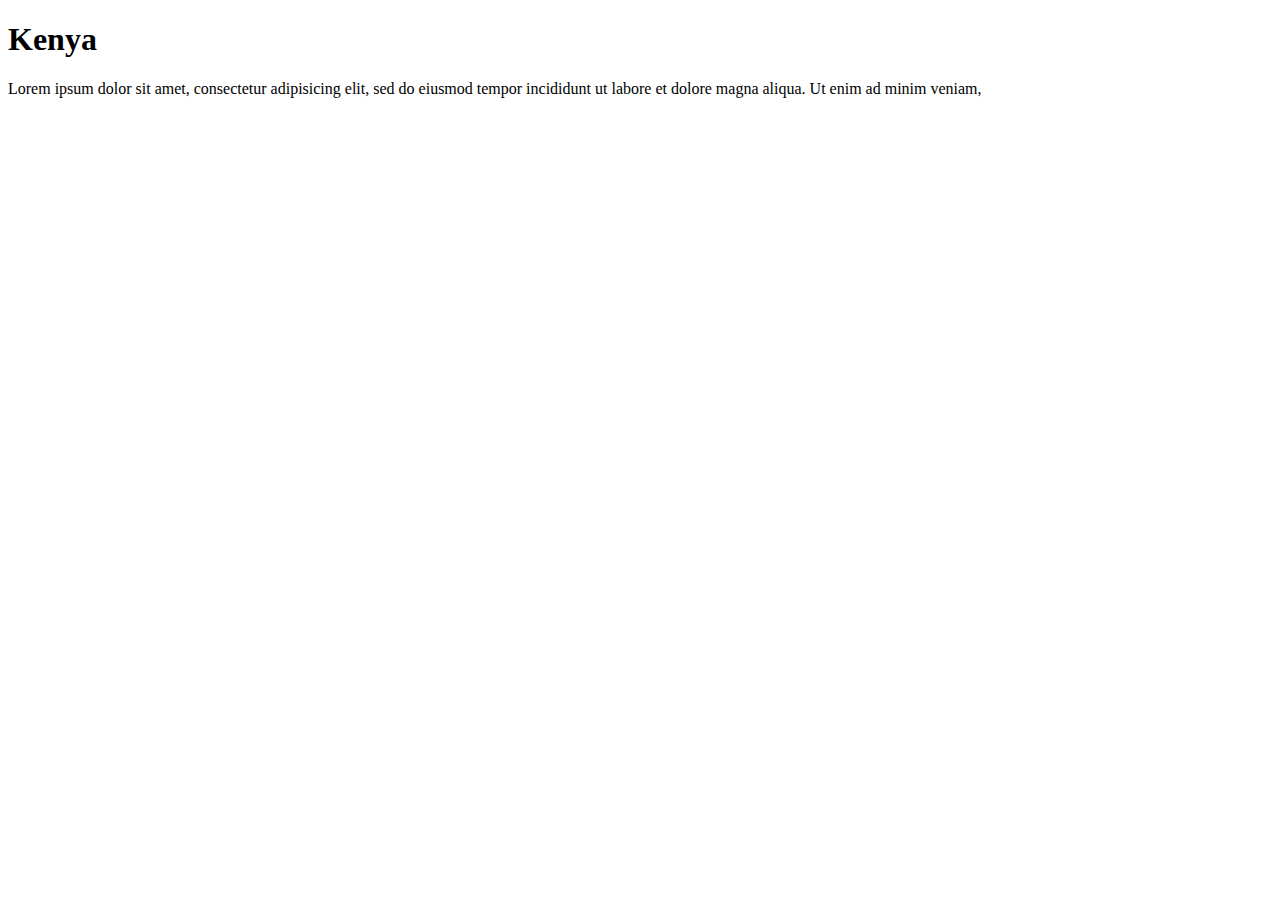
<file: untested.html>
<!DOCTYPE html>
<html>
<head>
  <title>Pan African games</title>
</head>
<body>
    <h1>
      Kenya
    </h1>

    <div class="description">
      Lorem ipsum dolor sit amet, consectetur adipisicing elit, sed do eiusmod
      tempor incididunt ut labore et dolore magna aliqua. Ut enim ad minim veniam,
    </div>

    <div>
      
    </div>
</body>
</html>

<!--<div class="bano">-->
    <!--  <h1>-->
    <!--    Bano-->
    <!--  </h1>-->
    <!--  <img src="https://blog.unbound.org/wp-content/uploads/2013/07/IMG_6159.jpg">-->
    <!--  <p>-->
    <!--    Bano is arguably one of the most popular game amongst kids in Kenya. Apart from just being a kid's game, bano -->
    <!--    games in the hood earned you respect, or as put in the loacal slang, <em>"ku heshimiana."</em> It is a winner takes all game, bano. It involves two or more players who take turns aiming at and whacking each other's marbles (bano) -->
    <!--  </p>-->
      
    <!--  <h2>-->
    <!--    Playing instructions-->
    <!--  </h2>-->
      
    <!--  <ol>-->
    <!--    <li>-->
    <!--      Start by making a small but deep hole in the ground.-->
    <!--    </li>-->
        
    <!--    <li>-->
    <!--      Each player is given two marbles. One marble is placed on the ground, four spread-finger widths away from the hole. The other marble is kept in hand and used as a shooter.-->
    <!--    </li>-->
        
    <!--    <li>-->
    <!--       The players take turns trying to hit the first marble with the shooter marble. Each player may shoot once per turn to try and hit the first marble into the hole.-->
    <!--    </li>-->
        
    <!--    <li>-->
    <!--      A player scores a point when he or she hits the marble into the hole. Once the player hits his or her marble in the hole, he or she will try to hit another player’s marble into the hole on his or her next turn.-->
    <!--    </li>-->
        
    <!--    <li>-->
    <!--      The more marbles a player can hit into the hole, the higher the chance of becoming the overall winner.-->
    <!--    </li>-->
        
    <!--    <li>-->
    <!--       Once all the marbles are hit into the hole, the player with the most points at the end of the game is the winner.-->
    <!--    </li>-->
        
        
        
        
        
    <!--  </ol>-->
    <!--</div>-->
    <!--<div class="bano">-->
    <!--  <h1>-->
    <!--    Brikicho/Tapo-->
    <!--  </h1>-->
    <!--  <img src="https://i.ytimg.com/vi/CeGzFdv9Mo0/maxresdefault.jpg">-->
    <!--  <p>-->
    <!--    This is a local version of hide and seek that involves kids shouting <em>“brikicho, bantura”</em> and kids disperse into different hiding places and try to stay hidden for as long as possible. -->
    <!--  </p>-->
      
    <!--  <h2>-->
    <!--    Playing instructions-->
    <!--  </h2>-->
      
    <!--  <ol>-->
    <!--    <li>-->
    <!--      Fisrt, rules have to be stated. Usual case is that the first to befound will be the next seeker and also if the seeker finds you in hiding, they have to race the one who was hiding to the home base and say tapo.-->
    <!--    </li>-->
        
    <!--    <li>-->
    <!--      After the rules have been laid down, the seeker must be detrmined. The youngest in the batch is ususally chosen to be the first seeker.-->
    <!--    </li>-->
        
    <!--    <li>-->
    <!--       The seeker then has to close their eyes and count to 100 whilst the rest find places to hide.-->
    <!--    </li>-->
        
    <!--    <li>-->
    <!--      Once done counting, the seeker yells <em>"ready or not, here i come"</em>then goes out hunting for the others hiding. -->
    <!--    </li>-->
        
    <!--    <li>-->
    <!--      The player who gets found first, becomes the next seeker.-->
    <!--    </li>-->
        
    <!--    <li>-->
    <!--       Back to step 1-->
    <!--    </li>-->
        
        
        
        
        
    <!--  </ol>-->
    <!--</div>-->
    <!--<div class="bano">-->
    <!--  <h1>-->
    <!--    3 Sticks-->
    <!--  </h1>-->
    <!--  <img src="https://images.pexels.com/photos/1030794/pexels-photo-1030794.jpeg?auto=compress&cs=tinysrgb&dpr=2&h=650&w=940">-->
    <!--  <p>-->
    <!--    Nowadays known as “hop-step-and-jump”, this game tests the limits of your ascension into the skies, only to land where your little feet can carry you. We refer to the people who jump the furthest as “daddy long legs” (like the spider) -->
    <!--  </p>-->
      
    <!--  <h2>-->
    <!--    Playing instructions-->
    <!--  </h2>-->
      
    <!--  <ol>-->
    <!--    <li>-->
    <!--      First arrange three sticks approximately 2 feet apart.-->
    <!--    </li>-->
        
    <!--    <li>-->
    <!--      Each player then hops over the sticks, intention being not to step on the sticks or behind the preceeding stick.-->
    <!--    </li>-->
        
    <!--    <li>-->
    <!--       The player who makes the longest jump gets to adjust where the last stick will be placed.-->
    <!--    </li>-->
        
    <!--    <li>-->
    <!--      Repeat steps 1-3, until a winner is found.-->
    <!--    </li>-->
      
    <!--  </ol>-->
    <!--</div>-->
</file>
